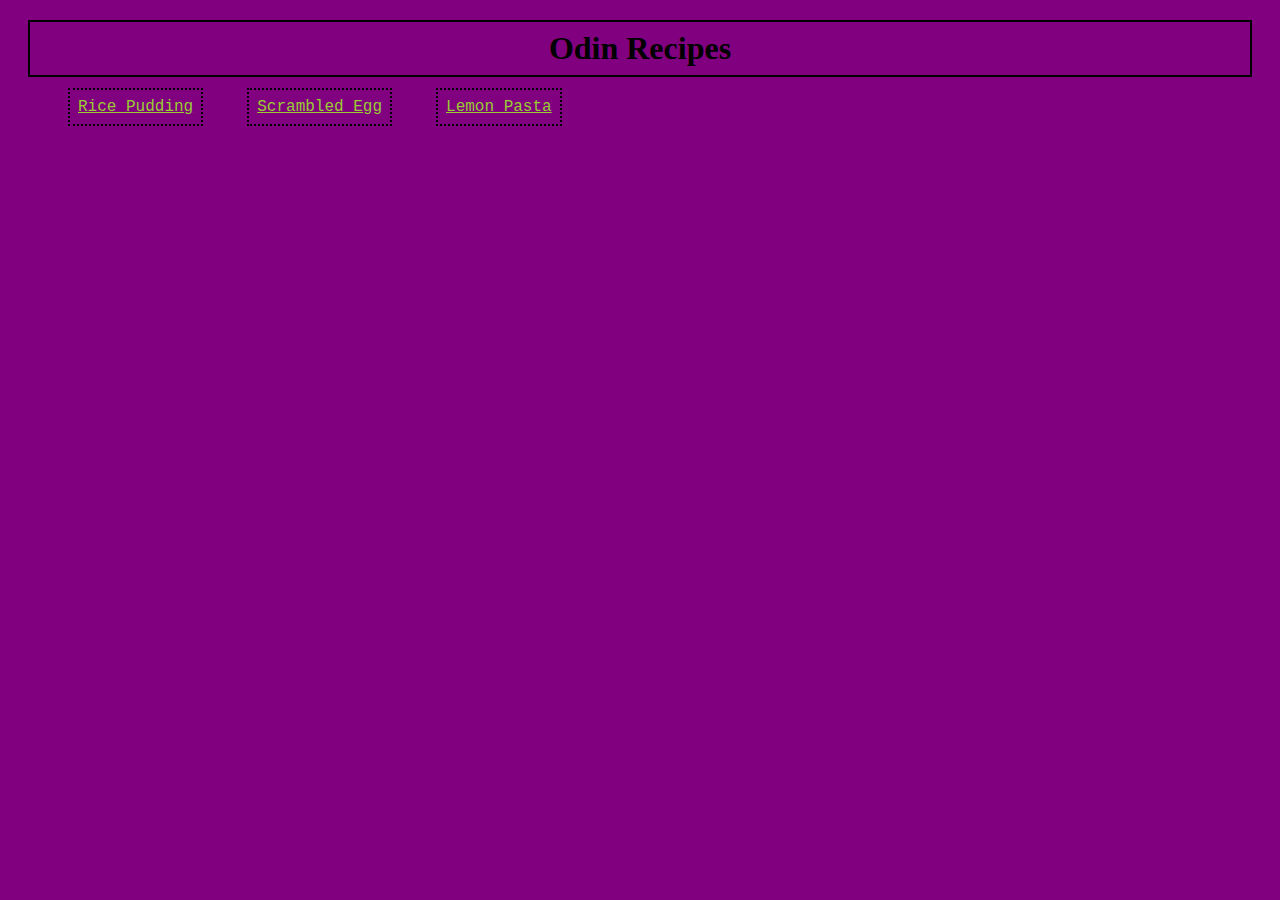
<file: index.html>
<!DOCTYPE html>
<html lang="en">
    <head>
        <meta charset="UTF-8">
        <title>Index</title>
        <link rel="stylesheet" href="styles.css">
    </head>
    
    <body>
        <h1 class="header">Odin Recipes</h1>
        <ul>
            <li class="one"><a href="recipes/rice-pudding.html" target="_blank">Rice Pudding</a></li>
            <li class="two"><a href="recipes/scrambled-egg.html" target="_blank">Scrambled Egg</a></li>
            <li class="three"><a href="recipes/lemon-pasta.html" target="_blank">Lemon Pasta</a></li>
        </ul>
    </body>
</html>
</file>
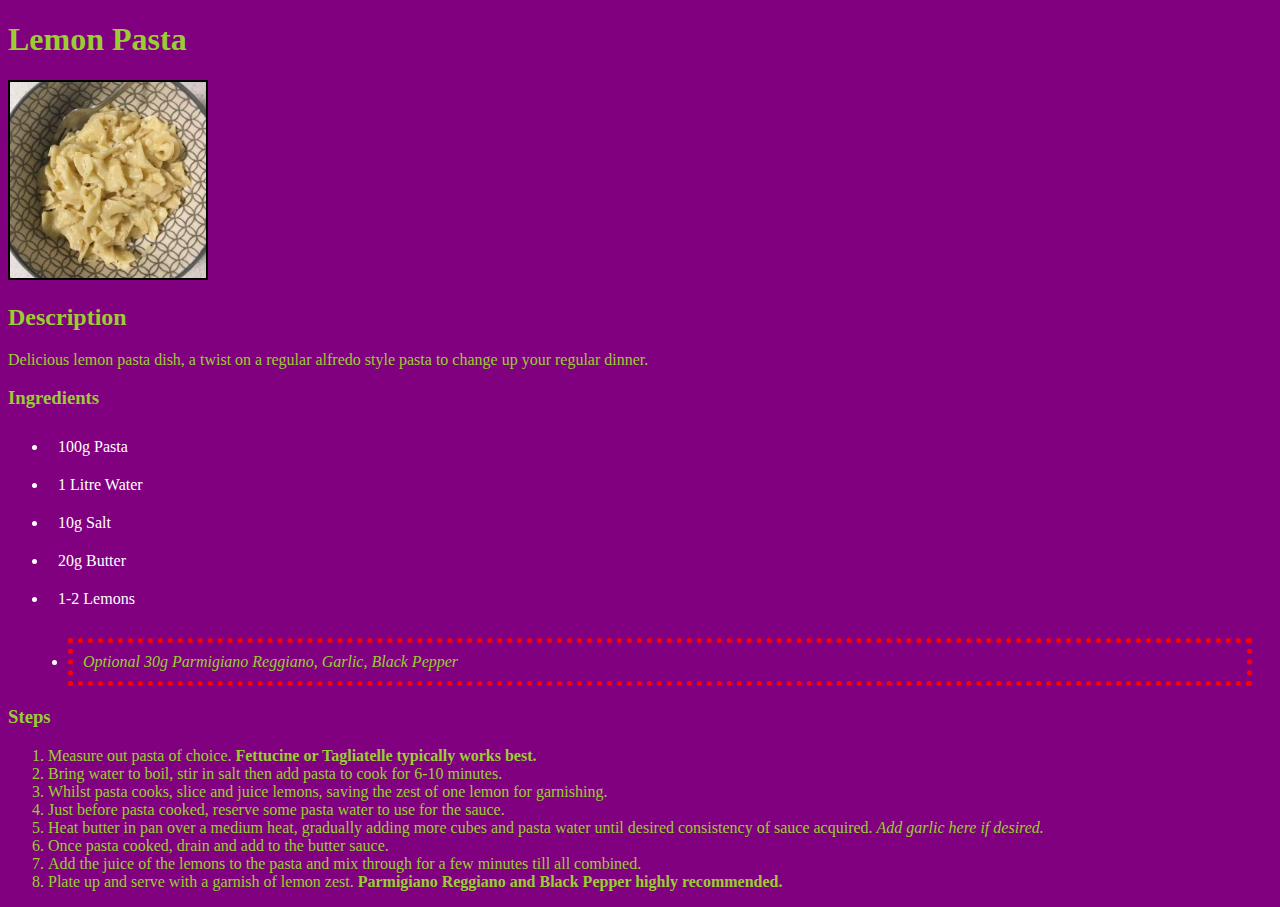
<file: recipes/lemon-pasta.html>
<!DOCTYPE html>
<html lang="en">
    <head>
        <meta charset="UTF-8">
        <title>Lemon Pasta</title>
        <link rel="stylesheet" href="../styles.css">
    </head>
    <body>
        <h1>Lemon Pasta</h1>
        <img src="../images/lemon-pasta.webp" alt="Lemon Pasta" height="310" width="310">
        <h2>Description</h2>
        <p>Delicious lemon pasta dish, a twist on a regular alfredo style pasta to change up your regular dinner.</p>
        <h3>Ingredients</h3>
        <ul>
            <li class="ingredient">100g Pasta</li>
            <li class="ingredient">1 Litre Water</li>
            <li class="ingredient">10g Salt</li>
            <li class="ingredient">20g Butter</li>
            <li class="ingredient">1-2 Lemons</li>
            <li class="ingredient optional"><em>Optional 30g Parmigiano Reggiano, Garlic, Black Pepper</em></li>
        </ul>
        <h3>Steps</h3>
        <ol>
            <li>Measure out pasta of choice. <strong>Fettucine or Tagliatelle typically works best.</strong></li>
            <li>Bring water to boil, stir in salt then add pasta to cook for 6-10 minutes.</li>
            <li>Whilst pasta cooks, slice and juice lemons, saving the zest of one lemon for garnishing.</li>
            <li>Just before pasta cooked, reserve some pasta water to use for the sauce.</li>
            <li>Heat butter in pan over a medium heat, gradually adding more cubes and pasta water until desired consistency of sauce acquired. <em>Add garlic here if desired.</em></li>
            <li>Once pasta cooked, drain and add to the butter sauce.</li>
            <li>Add the juice of the lemons to the pasta and mix through for a few minutes till all combined.</li>
            <li>Plate up and serve with a garnish of lemon zest. <strong>Parmigiano Reggiano and Black Pepper highly recommended.</strong></li>
        </ol>
    </body>
</html>
</file>
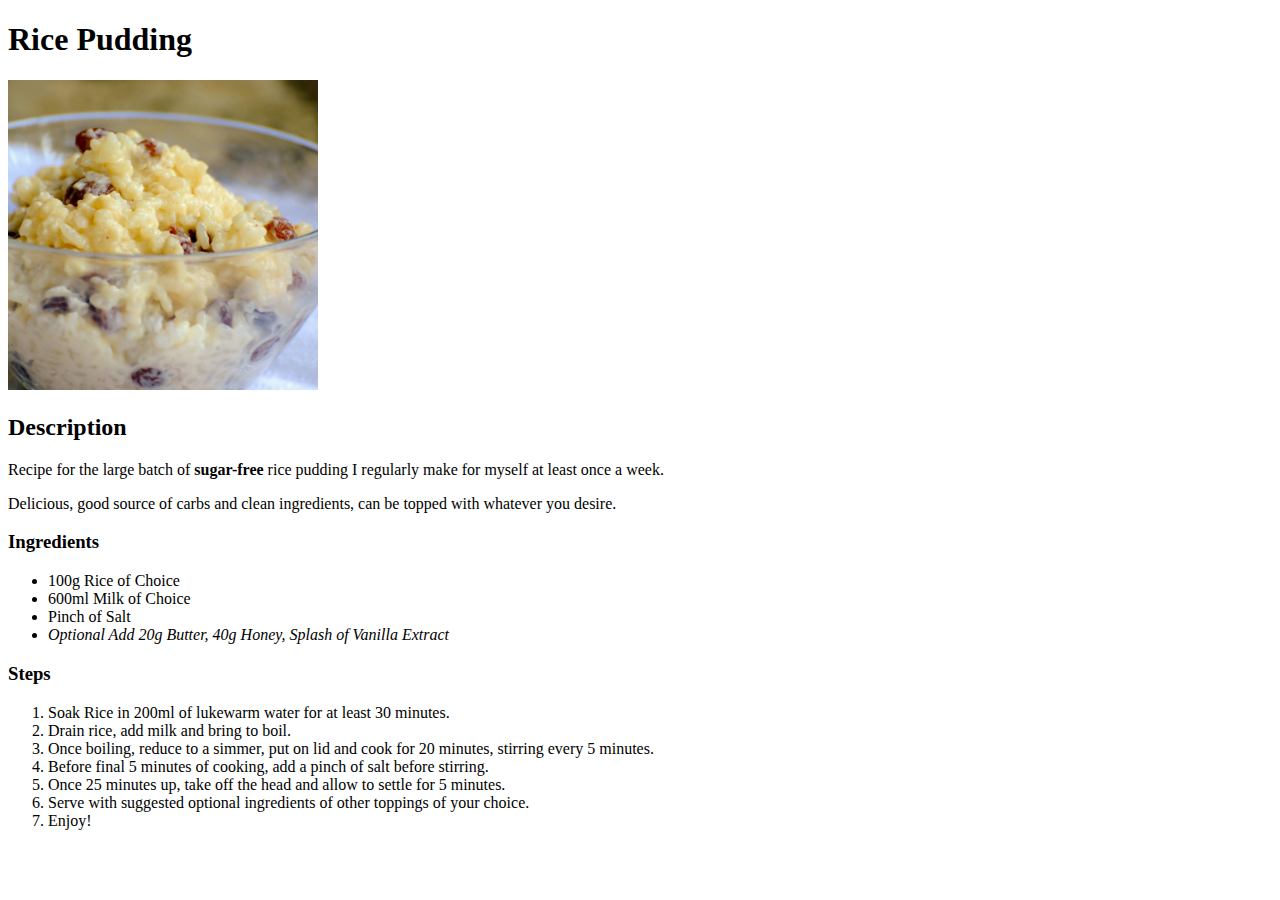
<file: recipes/rice-pudding.html>
<!DOCTYPE html>
<html lang="en">
    <head>
        <meta charset = "UTF-8">
        <title>Rice Pudding</title>
    </head>
    
    <body>
        <h1>Rice Pudding</h1>
        <img src="../images/rice-pudding.jpg" alt="Rice Pudding" height="310" width="310">
        <h2>Description</h2>
        <p>Recipe for the large batch of <strong>sugar-free</strong> rice pudding I regularly make for myself at least once a week.</p>
        <p>Delicious, good source of carbs and clean ingredients, can be topped with whatever you desire.</p>
        <h3>Ingredients</h3>
        <ul>
            <li>100g Rice of Choice</li>
            <li>600ml Milk of Choice</li>
            <li>Pinch of Salt</li>
            <li><em>Optional Add 20g Butter, 40g Honey, Splash of Vanilla Extract</em></li>
        </ul>
        <h3>Steps</h3>
        <ol>
            <li>Soak Rice in 200ml of lukewarm water for at least 30 minutes.</li>
            <li>Drain rice, add milk and bring to boil.</li>
            <li>Once boiling, reduce to a simmer, put on lid and cook for 20 minutes, stirring every 5 minutes.</li>
            <li>Before final 5 minutes of cooking, add a pinch of salt before stirring.</li>
            <li>Once 25 minutes up, take off the head and allow to settle for 5 minutes.</li>
            <li>Serve with suggested optional ingredients of other toppings of your choice.</li>
            <li>Enjoy!</li>
        </ol>
    </body>
</html>
</file>
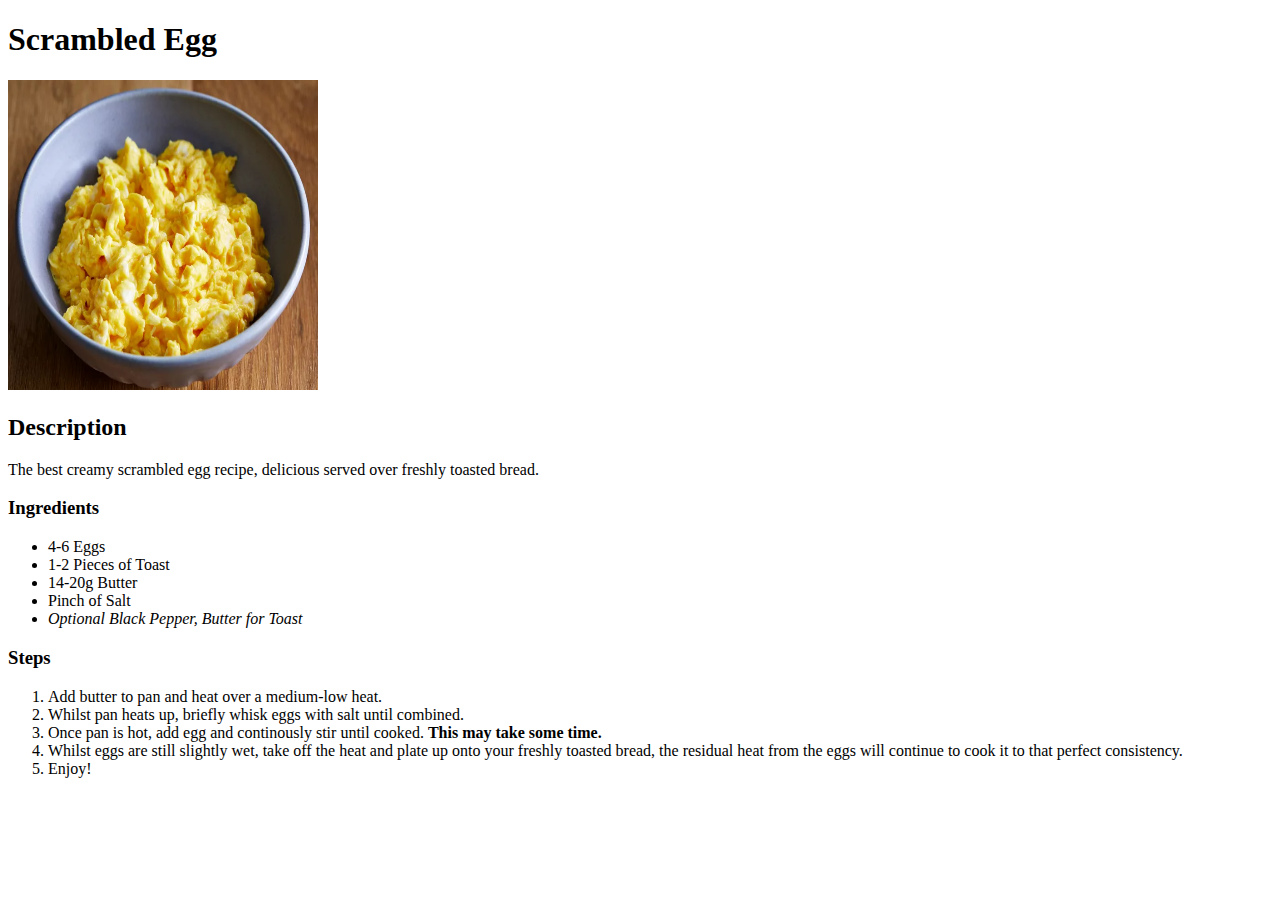
<file: recipes/scrambled-egg.html>
<!DOCTYPE html>
<html lang="en">
    <head>
        <meta charset ="UTF-8">
        <title>Scrambled Egg</title>
    </head>
    <body>
        <h1>Scrambled Egg</h1>
        <img src="../images/scrambled-egg.webp" alt="Scrambled Egg" height="310" width="310">
        <h2>Description</h2>
        <p>The best creamy scrambled egg recipe, delicious served over freshly toasted bread.</p>
        <h3>Ingredients</h3>
        <ul>
            <li>4-6 Eggs</li>
            <li>1-2 Pieces of Toast</li>
            <li>14-20g Butter</li>
            <li>Pinch of Salt</li>
            <li><em>Optional Black Pepper, Butter for Toast</em></li>
        </ul>
        <h3>Steps</h3>
        <ol>
            <li>Add butter to pan and heat over a medium-low heat.</li>
            <li>Whilst pan heats up, briefly whisk eggs with salt until combined.</li>
            <li>Once pan is hot, add egg and continously stir until cooked. <strong>This may take some time.</strong></li>
            <li>Whilst eggs are still slightly wet, take off the heat and plate up onto your freshly toasted bread, the residual heat from the eggs will continue to cook it to that perfect consistency.</li>
            <li>Enjoy!</li>
        </ol>
    </body>
</html>
</file>
<file: styles.css>
* {
    background-color: purple;
    color: yellowgreen;
    box-sizing: border-box;
}

.header {
    color: black;
    font-size: 32px;
    text-align: center;
    font-weight: bold;
    border: solid black 2px;
    margin: 20px;
    padding: 8px;
}

.one,
.two,
.three {
    font-family: "Courier New", monospace;
    display: inline;
    padding: 8px;
    margin: 20px;
    border: dotted black 2px;
}

.ingredient {
    color: white;
    padding: 10px;
}

.ingredient.optional {
    font-family: "Brush Script MT", cursive;
    margin: 20px;
    border: dotted red 5px;
}

img {
    height: auto;
    width: 200px;
    border: solid black 2px;
}
</file>
